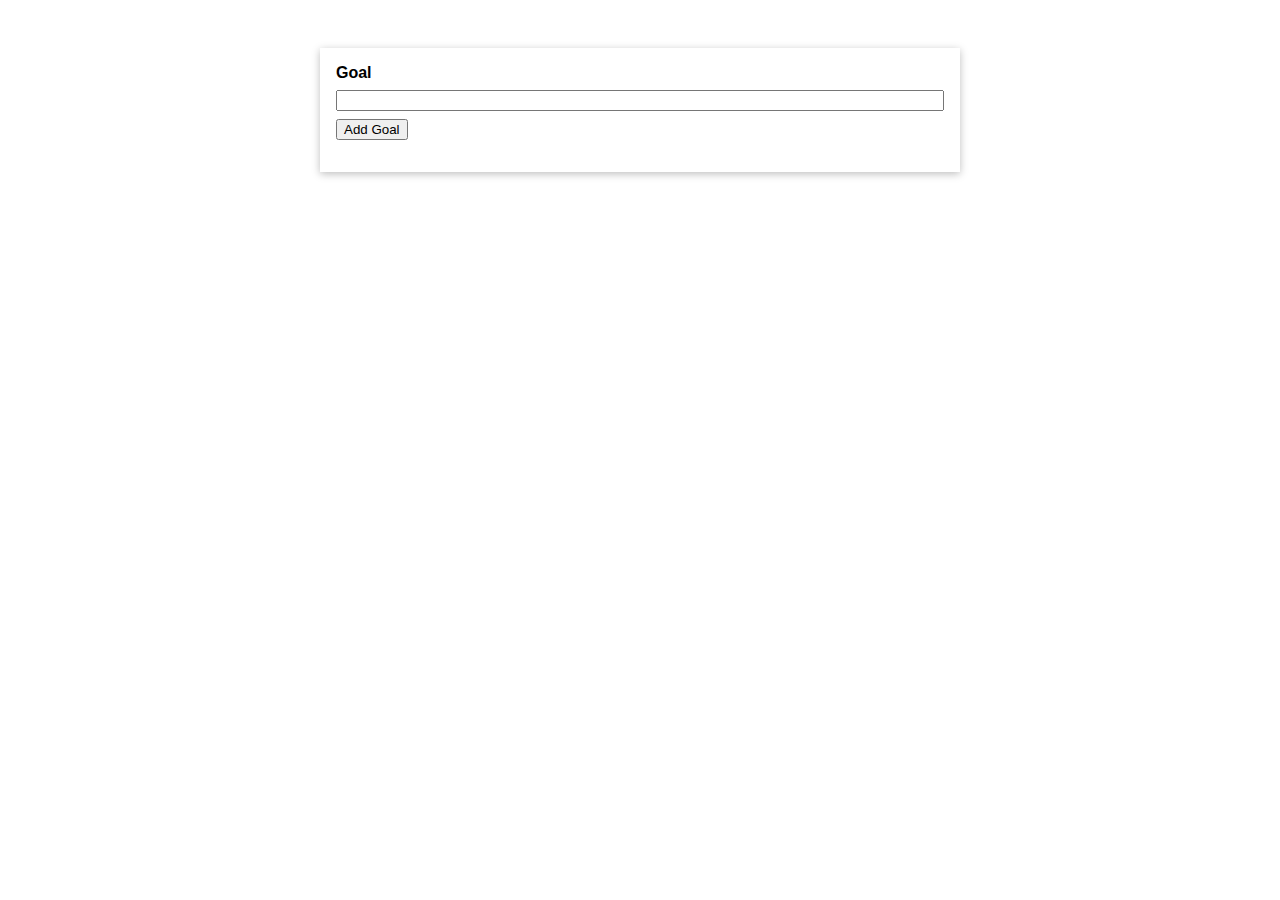
<file: Section-1/code-along/goal-app-vanilla-js/index.html>
<!DOCTYPE html>
<html lang="en">
  <head>
    <meta charset="UTF-8" />
    <meta name="viewport" content="width=device-width, initial-scale=1.0" />
    <title>A First App</title>
    <link rel="stylesheet" href="styles.css" />
  </head>
  <body>
    <div id="app">
      <div>
        <label for="goal">Goal</label>
        <input type="text" id="goal" />
        <button>Add Goal</button>
      </div>
      <ul>
        <!-- <li>Test</li> -->
      </ul>
    </div>
    <script src="app.js"></script>
  </body>
</html>
</file>
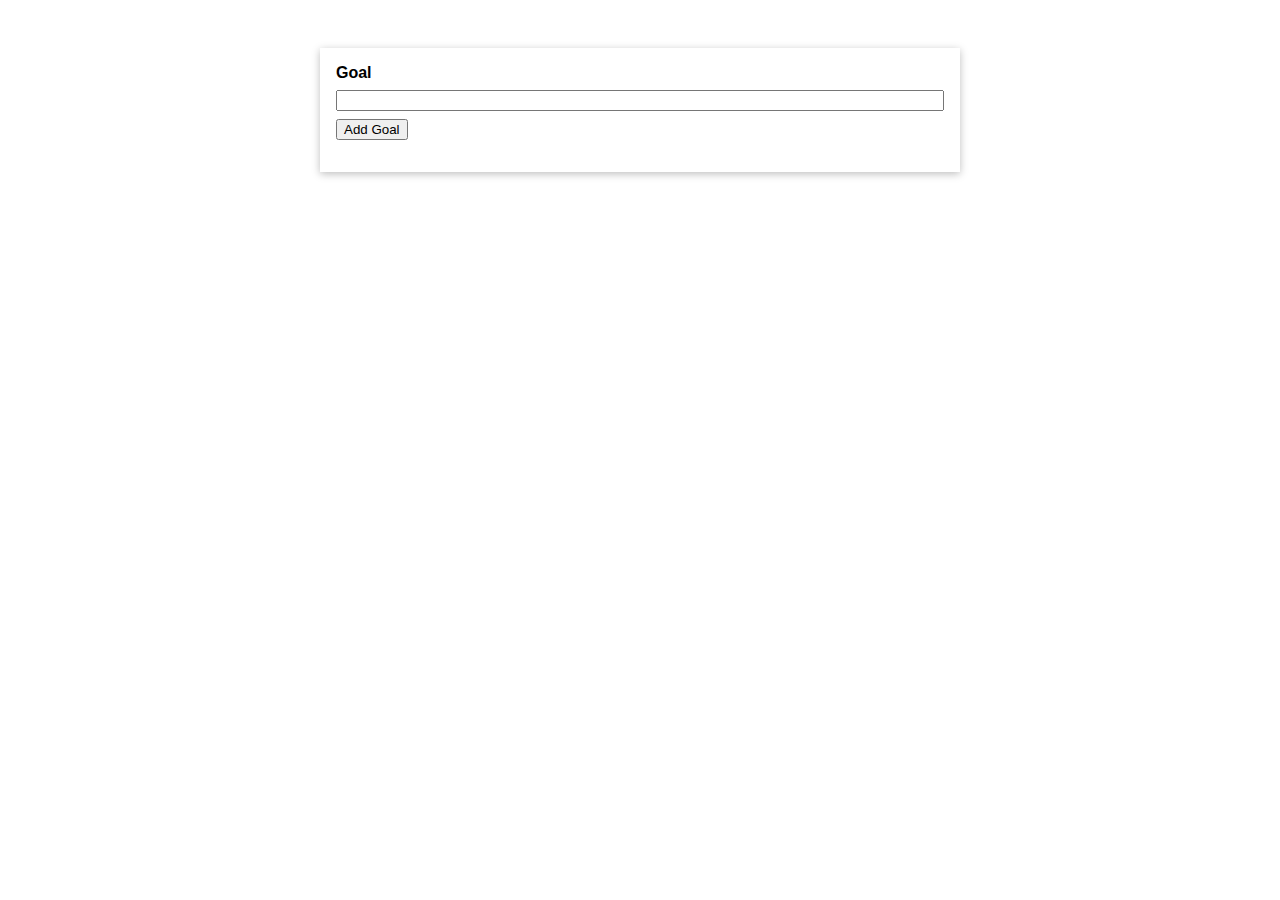
<file: Section-1/resources/gs-02-first-app-with-just-js/index.html>
<!DOCTYPE html>
<html lang="en">
  <head>
    <meta charset="UTF-8" />
    <meta name="viewport" content="width=device-width, initial-scale=1.0" />
    <title>A First App</title>
    <link rel="stylesheet" href="styles.css" />
  </head>
  <body>
    <div id="app">
      <div>
        <label for="goal">Goal</label>
        <input type="text" id="goal" />
        <button>Add Goal</button>
      </div>
      <ul>
       
      </ul>
    </div>
    <script src="app.js"></script>
  </body>
</html>
</file>
<file: Section-1/code-along/goal-app-vanilla-js/styles.css>
* {
  box-sizing: border-box;
}

html {
  font-family: sans-serif;
}

body {
  margin: 0;
}

#app {
  margin: 3rem auto;
  max-width: 40rem;
  padding: 1rem;
  box-shadow: 0 2px 8px rgba(0, 0, 0, 0.26);
}

label, input {
  margin-bottom: 0.5rem;
  display: block;
  width: 100%;
}

label {
  font-weight: bold;
}

ul {
  list-style: none;
  margin: 1rem 0;
  padding: 0;
}

li {
  margin: 1rem 0;
  padding: 1rem;
  border: 1px solid #ccc;
}
</file>
<file: Section-1/resources/gs-02-first-app-with-just-js/styles.css>
* {
  box-sizing: border-box;
}

html {
  font-family: sans-serif;
}

body {
  margin: 0;
}

#app {
  margin: 3rem auto;
  max-width: 40rem;
  padding: 1rem;
  box-shadow: 0 2px 8px rgba(0, 0, 0, 0.26);
}

label, input {
  margin-bottom: 0.5rem;
  display: block;
  width: 100%;
}

label {
  font-weight: bold;
}

ul {
  list-style: none;
  margin: 1rem 0;
  padding: 0;
}

li {
  margin: 1rem 0;
  padding: 1rem;
  border: 1px solid #ccc;
}
</file>
